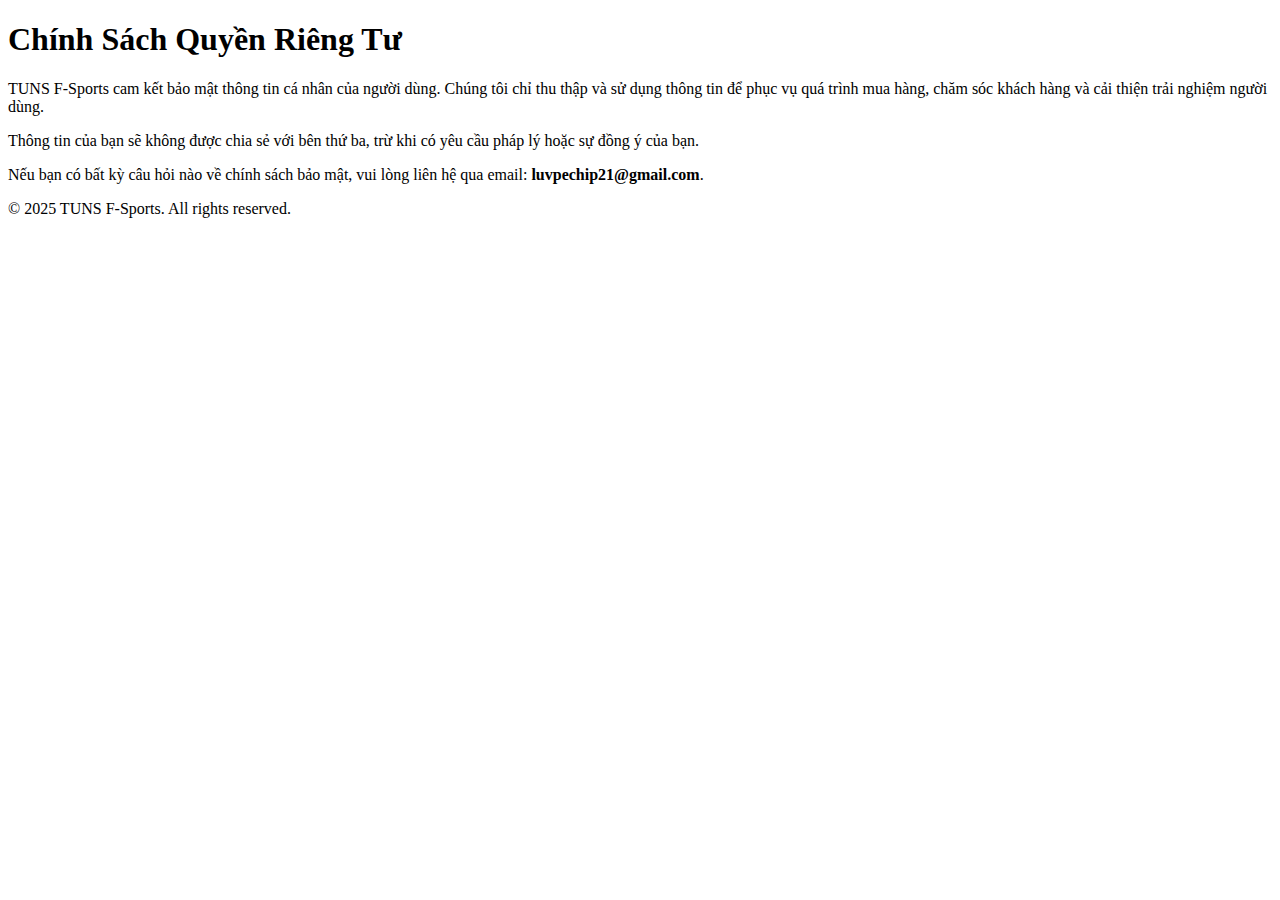
<file: privacy-policy.html>
<!DOCTYPE html>
<html lang="vi">
<head>
  <meta charset="UTF-8" />
  <meta name="viewport" content="width=device-width, initial-scale=1.0" />
  <title>Chính Sách Quyền Riêng Tư - TUNS F-Sports</title>
</head>
<body>
  <h1>Chính Sách Quyền Riêng Tư</h1>
  <p>TUNS F-Sports cam kết bảo mật thông tin cá nhân của người dùng. 
  Chúng tôi chỉ thu thập và sử dụng thông tin để phục vụ quá trình mua hàng, chăm sóc khách hàng và cải thiện trải nghiệm người dùng.</p>

  <p>Thông tin của bạn sẽ không được chia sẻ với bên thứ ba, trừ khi có yêu cầu pháp lý hoặc sự đồng ý của bạn.</p>

  <p>Nếu bạn có bất kỳ câu hỏi nào về chính sách bảo mật, vui lòng liên hệ qua email:
  <strong>luvpechip21@gmail.com</strong>.</p>

  <p>© 2025 TUNS F-Sports. All rights reserved.</p>
</body>
</html>
</file>
